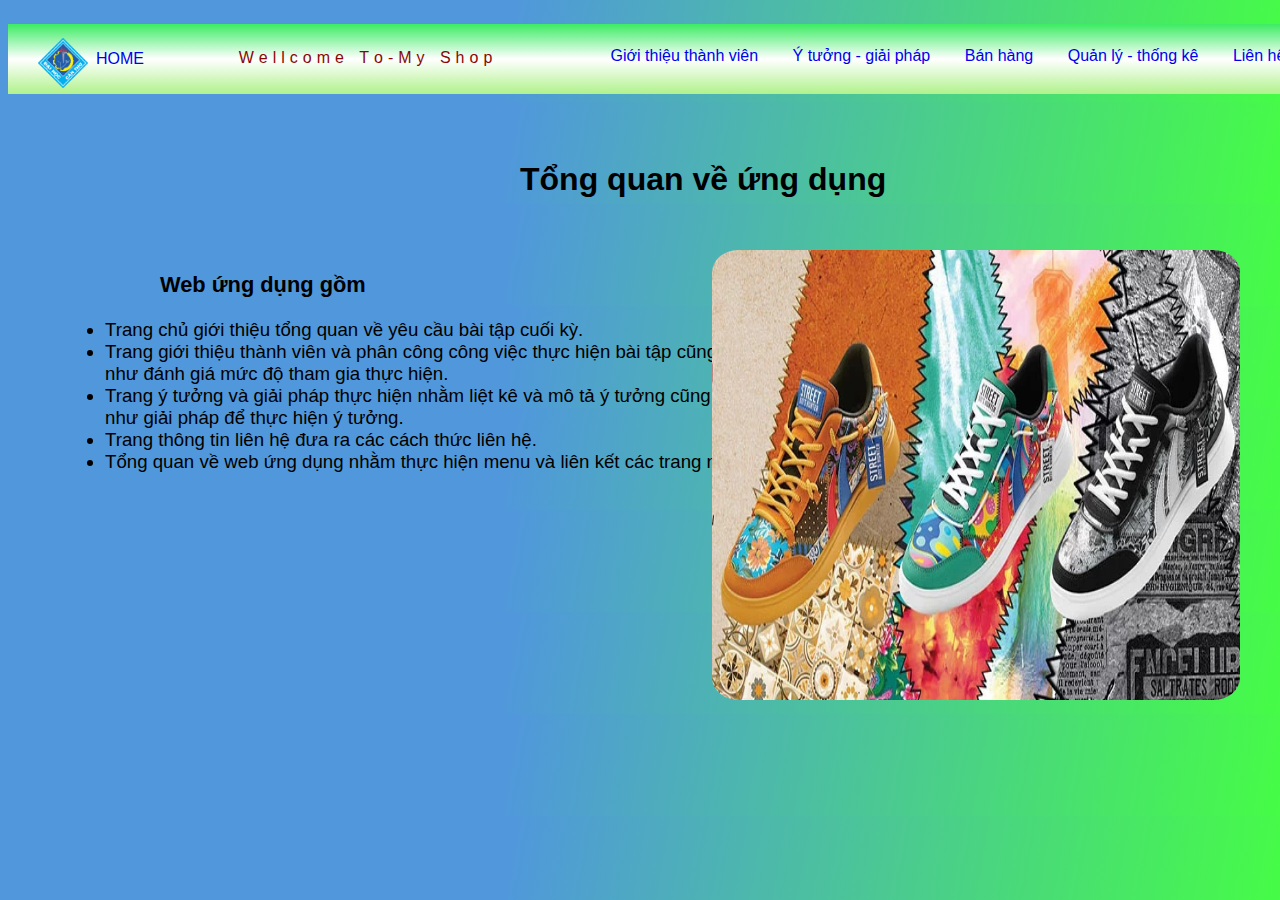
<file: menu.html>
<!DOCTYPE html>
<html lang="en">

<head>
	<meta charset="UTF-8">
	<meta http-equiv="X-UA-Compatible" content="IE=edge">
	<meta name="viewport" content="width=device-width, initial-scale=1.0">
	<title>Menu</title>
	<link rel="stylesheet" href="menu.css">
	<style>
		h1.x{
			position:absolute;
			left: 520px;
			top: 120px;}
	</style>
</head>

<body>

	<header>
		<nav class="navbar navbar-expand-lg navbar-light bg-light">
			<div class="container">
				<a href="https://www.ctu.edu.vn/" class="logo">
					<img class="img-logo" src="icon/ctu.png" alt="" />
				</a>
				<a class="navbar-brand" href="index.html">HOME</a>
				<div class="slogan">
					<span style="--i: 1">W</span>
					<span style="--i: 2">e</span>
					<span style="--i: 3">l</span>
					<span style="--i: 4">l</span>
					<span class="--i: 5">c</span>
					<span style="--i: 6">o</span>
					<span class="--i: 7">m</span>
					<span style="--i: 8">e</span>
					<span style="opacity:0";>-</span>
					<span style="--i: 8">T</span>
					<span style="--i: 9">o</span>
					<span class="opacity:0";>-</span>
					<span style="--i: 10">M</span>
					<span style="--i: 11">y</span>
					<span style="opacity: 0;">-</span>
					<span style="--i: 14">S</span>
					<span style="--i: 15">h</span>
					<span style="--i: 15">o</span>
					<span style="--i: 15">p</span>
				</div>

	
					<ul class="navbar-nav ms-auto mb-2 mb-lg-0">
						<li class="nav-item">
							<a class="nav-link item-member" aria-current="page" href="Thanhvien.html">Giới thiệu thành viên</a>
						</li>
						<li class="nav-item">
							<a class="nav-link item-solution" href="ytuonggiaiphap.html">Ý tưởng - giải pháp</a>
						</li>
						<li class="nav-item">
							<a class="nav-link item-sale" href="sanpham.html">Bán hàng</a>
						</li>
						<li class="nav-item">
							<a class="nav-link item-admin" href="Thongke.html">Quản lý - thống kê</a>
						</li>
						<li class="nav-item">
							<a class="nav-link item-contact" href="Lienhe.html">Liên hệ</a>
						</li>
					</ul>
				
				
				
			</div>
		</nav>
	</header>
	<div id="root">
		
		<div id="menu"></div>
		<script>
			loadMenu("home")
		</script>
		
		<div id="content">
			
			<h1 class="x">Tổng quan về ứng dụng</h1>
			
			<div id="flex-area">
				<div id="item-1">
					<div id="text-content" class="gradient-border">
						
						<h3 class="h3">Web ứng dụng gồm</h3>
						<ul>
							<li>Trang chủ giới thiệu tổng quan về yêu cầu bài tập cuối kỳ.</li>
							<li>Trang giới thiệu thành viên và phân công công việc thực hiện bài tập cũng<br>như đánh giá mức độ tham gia thực hiện.</li>
							<li>Trang ý tưởng và giải pháp thực hiện nhằm liệt kê và mô tả ý tưởng cũng<br>như giải pháp để thực hiện ý tưởng.</li>
							<li>Trang thông tin liên hệ đưa ra các cách thức liên hệ.</li>
							<li>Tổng quan về web ứng dụng nhằm thực hiện menu và liên kết các trang nội dung.</li>
						</ul>
					</div>
				</div>			
				
				
				<img id="giay" src="image/posters" alt="">
				
			</div>
			
			
		
		</div>
		
		
	</div>
	
	<script>
	
		$('#root').hide()
		
		var audio = new Audio(/music/RiverFlowsinYou.mp3);
		
		
		
		document.querySelector('.giay-full').addEventListener('click', function (e) {
			$('.giay-full').hide( "drop", { direction: "right" }, "slow" , function(e) {
				$('#root').fadeIn('slow', function(e) {
					loadMenu("home")
					audio.play()
				})
			});
			
			
			
		})
		
	</script>

</body>

</html>
</file>
<file: menu.css>
.container {
  margin: 10;
}
.navbar-brand {
position: absolute;
width: 100%;
height: 20px;
left: -520px;
top: 50px;
display: block;
float: right;
}
.navbar-nav li {
  position: relative;
  left: 280px;
  top: -20px;
 
  list-style: none;
  display: inline-block;
 }

 .navbar-nav li a {
  text-decoration: none;
  left: 600px;
  line-height: 10px;
  padding: 0 15px;
 }
.container {
  min-width: 100vw;
  height: 70px;
  top: -30px;
  background: linear-gradient(#3ceb62, rgb(255, 255, 255), #aff28b);
  
}

header {
background: linear-gradient(rgb(65, 62, 62), rgb(2, 2, 2)); 
box-shadow: 0 0.5rem 1rem rgba(0, 0, 0, 0.15); 
  z-index: 1;
  text-align: center;
}

.logo {
  margin: 0.5rem;
  position: absolute;
  left: 30px;
  top: 30px;
}

.img-logo {
  width: 100px;
  height: 80px;
}

.slogan {
  display: flex;
  letter-spacing: 5px;
  justify-content: left;
  align-items: left;
  position: relative;
  left: 40px;

}

.slogan span {
  position: absolute;
  left: -320px;
  top: 25px;
  display: inline-block;
  color: #8a0606;
  animation: slogan 2.4s ease-in-out infinite;
  animation-delay: calc(0.1s * var(--i));
}


/* ======================== ======================== ======================== */

.navbar-light .navbar-nav .current-item {
  color: rgb(1, 8, 1);
}

.navbar-light .navbar-nav .nav-link:hover {
  color: red;
}




@keyframes slogan {
  0% {
    transform: translateY(0px);
  }

  20% {
    transform: translateY(-20px);
  }

  40%,
  100% {
    transform: translateY(0px);
  }
}

@media (min-width: 768px) {
  .slogan {
    margin: 1rem;
  }
}

@media (max-width: 1024px) {
  .slogan {
    margin: 1rem;
  }
}
body {
	background:  linear-gradient(
	100deg, #5098db 40%,#46fc46 100%);
}


#flex-area {
	display: flex;
	flex-flow: row nowrap;
	align-items: center;
	justify-content: space-around;
	width: 100%;
 	margin: auto auto; 
	
}

h1 {
	text-align: center;
	
}

h3 {
  position: absolute;
  left: 100px;
  top: -50px;
	text-align: center;
}

#text-content {
position: absolute;
top: 300px;
left: 60px;
	border-radius: 20px;
	padding: 5px 5px 0 10px;
	width: 100%;
  font-size: 16pt;
	
	
	margin: auto;
}

#item-1 {
	width: 20rem;
}

#giay {
	position: absolute;
  right: 40px;
  top: 250px;
 width: 33rem;
 border-radius: 5%;
 height: 50vh ;
 width: 35%;
/* 	margin-right: 10px; */
}
.giay-full:hover {
	cursor: pointer;
}
.animate-charcter-2 {
	text-transform: uppercase;
	background-image: linear-gradient(-225deg,
			#1f096e 0%,
			#44107a 29%,
			#ff1361 67%,
			#c7c10c 100%);
	background-size: auto auto;
	background-clip: border-box;
	background-size: 200% auto;
	color: rgb(255, 255, 255);
	background-clip: text;
	-webkit-background-clip: text;
	-webkit-text-fill-color: transparent;
	animation: textclip2 2.5s linear infinite;
/* 	display: inline-block; */
	
	font-size: 30px;
	padding-top: 10px;
}




html {
  font-family: Arial, Helvetica, sans-serif;
}

.container {
  margin: 10;
}

.container {
  min-width: 100vw;
  background: linear-gradient(#3ceb62, rgb(255, 255, 255), #aff28b);
  
}
.container a {
  text-decoration: none;
}

/********* CSS navbar *********/
.navbar {
  padding: 10;
  display: block;
  float: left;
  
}
 .navbar-nav li {
  list-style: none;
  display: inline-block;
 }

 .navbar-nav li a {
  text-decoration: none;
  line-height: 35px;
  padding: 0 15px;
 }



header {
background: linear-gradient(rgb(65, 62, 62), rgb(2, 2, 2)); 
box-shadow: 0 0.5rem 1rem rgba(0, 0, 0, 0.15); 
  top: 1;
  z-index: 1;
  text-align: center;
}

.logo {
  margin: 0.5rem;
}

.img-logo {
  width: 50px;
  height: 50px;
}

.slogan {
  display: flex;
  letter-spacing: 5px;
  justify-content: center;
  align-items: center;
  position: relative;

}

.slogan span {
  position: relative;
  display: inline-block;
  color: #8a0606;
  animation: slogan 2.4s ease-in-out infinite;
  animation-delay: calc(0.1s * var(--i));
}


/* ======================== ======================== ======================== */

.navbar-light .navbar-nav .current-item {
  color: rgb(1, 8, 1);
}

.navbar-light .navbar-nav .nav-link:hover {
  color: red;
}




@keyframes slogan {
  0% {
    transform: translateY(0px);
  }

  20% {
    transform: translateY(-20px);
  }

  40%,
  100% {
    transform: translateY(0px);
  }
}

@media (min-width: 768px) {
  .slogan {
    margin: 1rem;
  }
}

@media (max-width: 1024px) {
  .slogan {
    margin: 1rem;
  }
}
body {
	background:  linear-gradient(
	100deg, #5098db 40%,#46fc46 100%);
}


#flex-area {
	display: flex;
	flex-flow: row nowrap;
	align-items: center;
	justify-content: space-around;
	width: 100%;
 	margin: auto auto; 
	
}

h1 {
	text-align: center;
	padding: 20px 0 10px 0;
}

h3 {
	text-align: center;
}

#text-content {
	border-radius: 20px;
	padding: 0px 5px 0 5px;
	width: 100%;
  font-size: 14pt;
	
	
	margin: auto;
}

#item-1 {
	width: 20rem;
}

#giay {
	
 width: 33rem;
/* 	margin-right: 10px; */
}
.giay-full:hover {
	cursor: pointer;
}
.animate-charcter-2 {
	text-transform: uppercase;
	background-image: linear-gradient(-225deg,
			#1f096e 0%,
			#44107a 29%,
			#ff1361 67%,
			#fff800 100%);
	background-size: auto auto;
	background-clip: border-box;
	background-size: 200% auto;
	color: rgb(255, 255, 255);
	background-clip: text;
	-webkit-background-clip: text;
	-webkit-text-fill-color: transparent;
	animation: textclip2 2.5s linear infinite;
/* 	display: inline-block; */
	
	font-size: 30px;
	padding-top: 10px;
}
</file>
